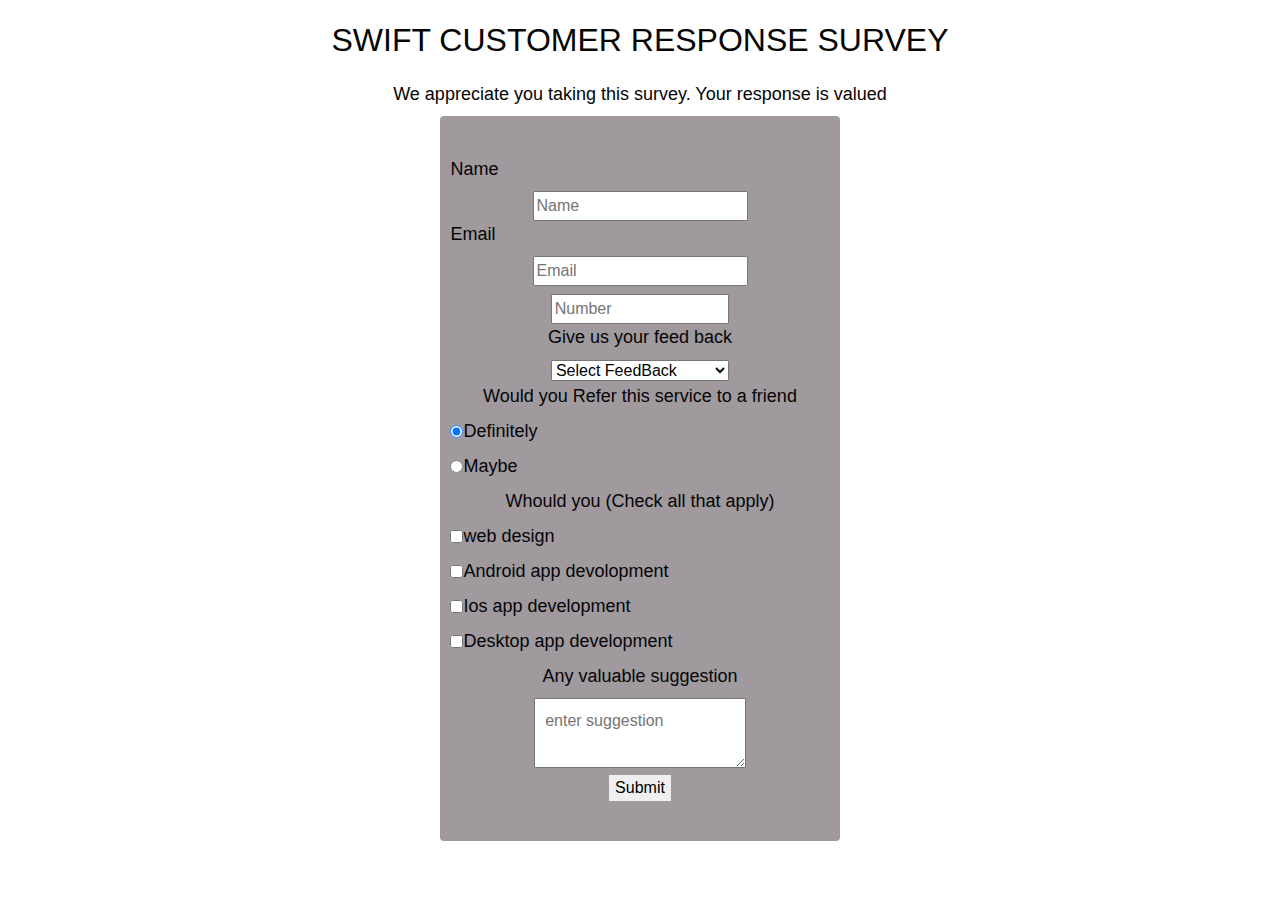
<file: index.html>
<!DOCTYPE html>
<html>
  <head>
    <link rel="stylesheet" href="styles.css" />
  </head>
  <body>
    <div>
      <header>
        <h1 id="title">SWIFT CUSTOMER RESPONSE SURVEY</h1>
        <p id="description" >
          We appreciate  you taking this survey. Your response  is valued
        </p>
      </header>
      <form id="survey-form">
        <div>
          <label id="name-label" for="name">Name</label>
          <input
            type="text"
            name="name"
            id="name"
            placeholder="Name"
            required
          />
        </div>
        <div>
          <label id="email-label"  for="email">Email</label>
          <input
            type="email"
            name="email"
            id="email"
            required
            placeholder="Email"
            pattern="/^[a-zA-Z0-9.!#$%&'*+/=?^_`{|}~-]+@[a-zA-Z0-9-]+(?:\.[a-zA-Z0-9-]+)*$/"
          />
        </div>
        <div>
          <label id="number-label" for="number"
            ></label
          >
          <input
            type="number"
            name="number"
            id="number"
            placeholder="Number"
            min="10"
            max="99"
            placeholder="number"
          />
        </div>
        <div>
          <p>Give us your feed back</p>
          <select id="dropdown" name="role"  required>
            <option disabled selected value>Select FeedBack</option>
            <option value="Satisfied">SATISFIED</option>
            <option value="Disatisfied">DISATISFIED</option>
            
          </select>
        </div>

        <div>
          <p>Would you Refer this service to a friend</p>
          <label>
            <input
              name="customer"
              value="definitely"
              type="radio"
              checked
            />Definitely</label
          >
          <label>
            <input
              name="user-recommend"
              value="maybe"
              type="radio"
            />Maybe</label
          >
        </div>

        <div>
          <p>
            Whould you
            <span>(Check all that apply)</span>
          </p>

          <label
            ><input
              name="prefer"
              value="web design"
              type="checkbox"
            />web design</label
          >
          <label>
            <input
              name="prefer"
              value="android app development"
              type="checkbox"
            />Android  app devolopment</label
          >
          <label
            ><input
              name="prefer"
              value="data-visualization"
              type="checkbox"
            />Ios app development</label
          >
          <label
            ><input
              name="prefer"
              value="challenges"
              type="checkbox"
            />Desktop app development</label
          >
         
        <div>
          <p>Any valuable suggestion</p>
          <textarea
            id="comments"
            name="comment"
            placeholder="enter suggestion"
          ></textarea>
        </div>

        <div>
          <button type="submit" id="submit">
            Submit
          </button>
        </div>
      </form>
    </div>
  </body>
</html>
</file>
<file: styles.css>
body {
    font-family: 'Segoe UI', Tahoma, Geneva, Verdana, sans-serif;
    font-size: medium;
    font-weight: normal;
    line-height: 1.5;
    color: #050505;
    margin: 1;
    text-align: center;
  }
  
  h1 {
    font-weight: 400;
    line-height: 1.2;
  }
  
  p {
    margin-top: 0;
    margin-bottom: 0.5rem;
    font-size: 1.125rem;
  }
  
  
  label {
    display: flex;
    align-items: center;
    font-size: 1.125rem;
    margin-bottom: 0.5rem;
  }
  
  input,
  button,
  select,
  textarea {
    margin: 0;
    line-height: inherit;
    font-family: 'Segoe UI', Tahoma, Geneva, Verdana, sans-serif;
    font-size: medium;
  }
  
  #header {
    padding: 0 0.126rem;
    margin-bottom: 1.875rem;
  }
  
  form {
    display: inline-block;
    background: #a09a9f;
    padding: 2.5rem 0.630rem;
    border-radius: 0.25rem;
    width: 30%;
  }

  #comments {
    height: 10%;
    width: 50%;
    padding: 0.630rem;
    resize: vertical;
  }

  #number {
    width: 45%;
  }
  
  #dropdown {
    width: 47%;
  }

  button {
    border: 100pt;
  }
</file>
